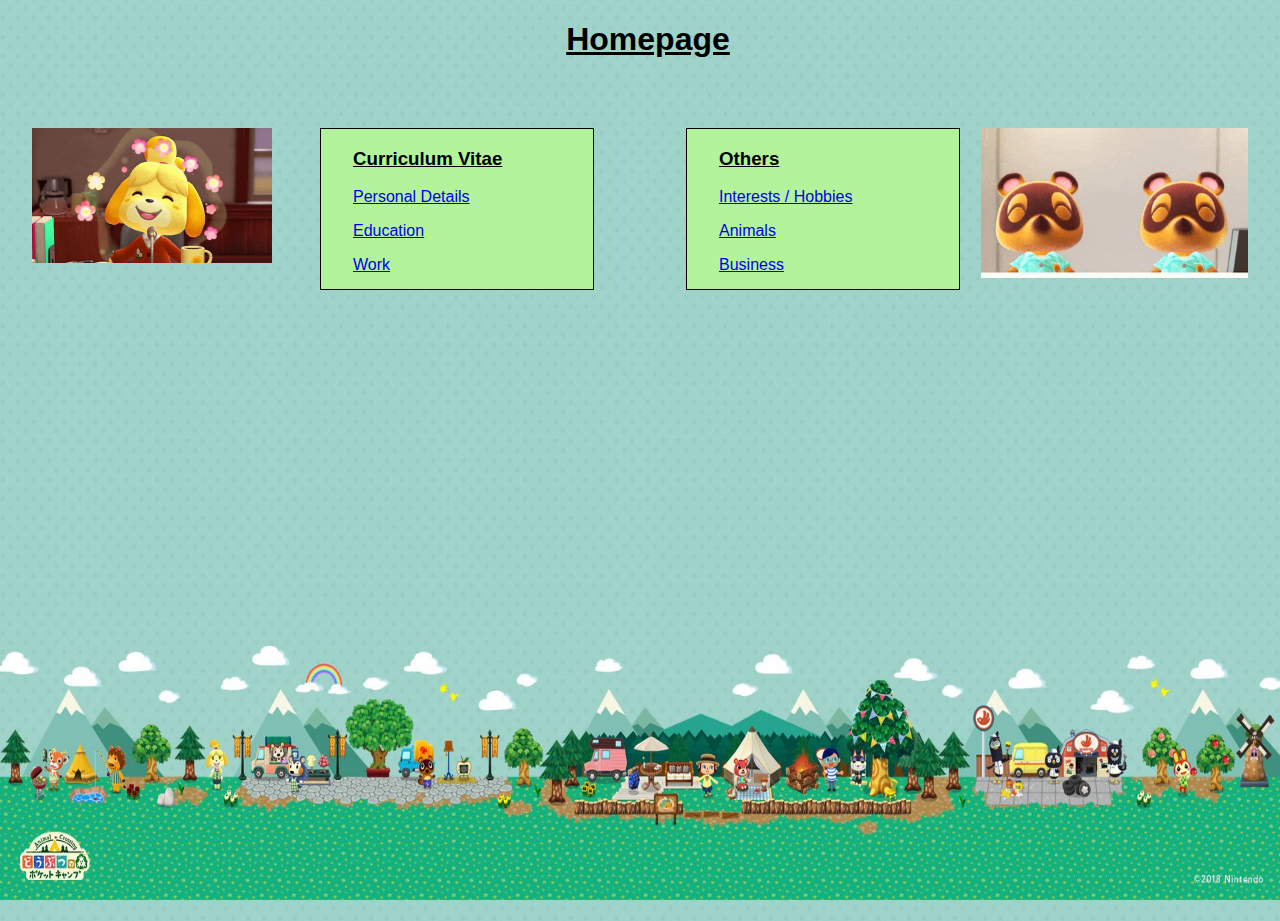
<file: index.html>
<!DOCTYPE html>
<html>

<head>
<script src="https://ajax.googleapis.com/ajax/libs/jquery/3.6.3/jquery.min.js"></script>
  
<style type="text/css">
    #Left{
top:8em;
left:20em;

width:15em;
height:10em;

background-color:#B3F39B;

position: absolute;

padding-left:2em;

border:1px solid black;
}

    #Right{
top:8em;
right:20em;

width:15em;
height:10em;

background-color:#B3F39B;

position: absolute;

padding-left:2em;

border:1px solid black;
}

  #leftgif{
    top: 8em;
    left: 2em;
    position: absolute;
  }

  #rightgif{
    top:8em;
    right: 2em;
    position: absolute;
  }

h1{text-align: center;}

body {
  background-image: url('thumb-1920-956578.jpg');
  background-size: 100% 100%;
}

  
</style> 
  
  
  <meta charset="utf-8">
  <meta name="viewport" content="width=device-width">
  <title>replit</title>
  <link href="style.css" rel="stylesheet" type="text/css" />
</head>


<body>
  <h1><b><u>Homepage</u></b></h1>

  <div id="leftgif">
  <img src="isabella.gif"
    width=50%>
  </div>

  <div id="rightgif">
  <img src="Tomnokikds.gif"
    width=75%
    align="right">
  </div>

  <div id="Left">
    <h3><u>Curriculum Vitae</u></h3>
      <p><a href="CV.html">Personal Details</a></p>
      <p><a href="education.html">Education</a></p>
      <p><a href="work.html">Work</a></p>
  </div>
  
  <div id="Right">
   <h3><u>Others</u></h3>
    <p><a href="interest1.html">Interests / Hobbies</a></p>
    <p><a href="interest2.html">Animals</a></p>
    <p><a href="ebusiness1.html">Business</a></p>
  </div>
  
    
  <script src="script.js">
  </script>

  <script src="https://replit.com/public/js/replit-badge.js" theme="blue" defer></script> 
</body>

</html>
</file>
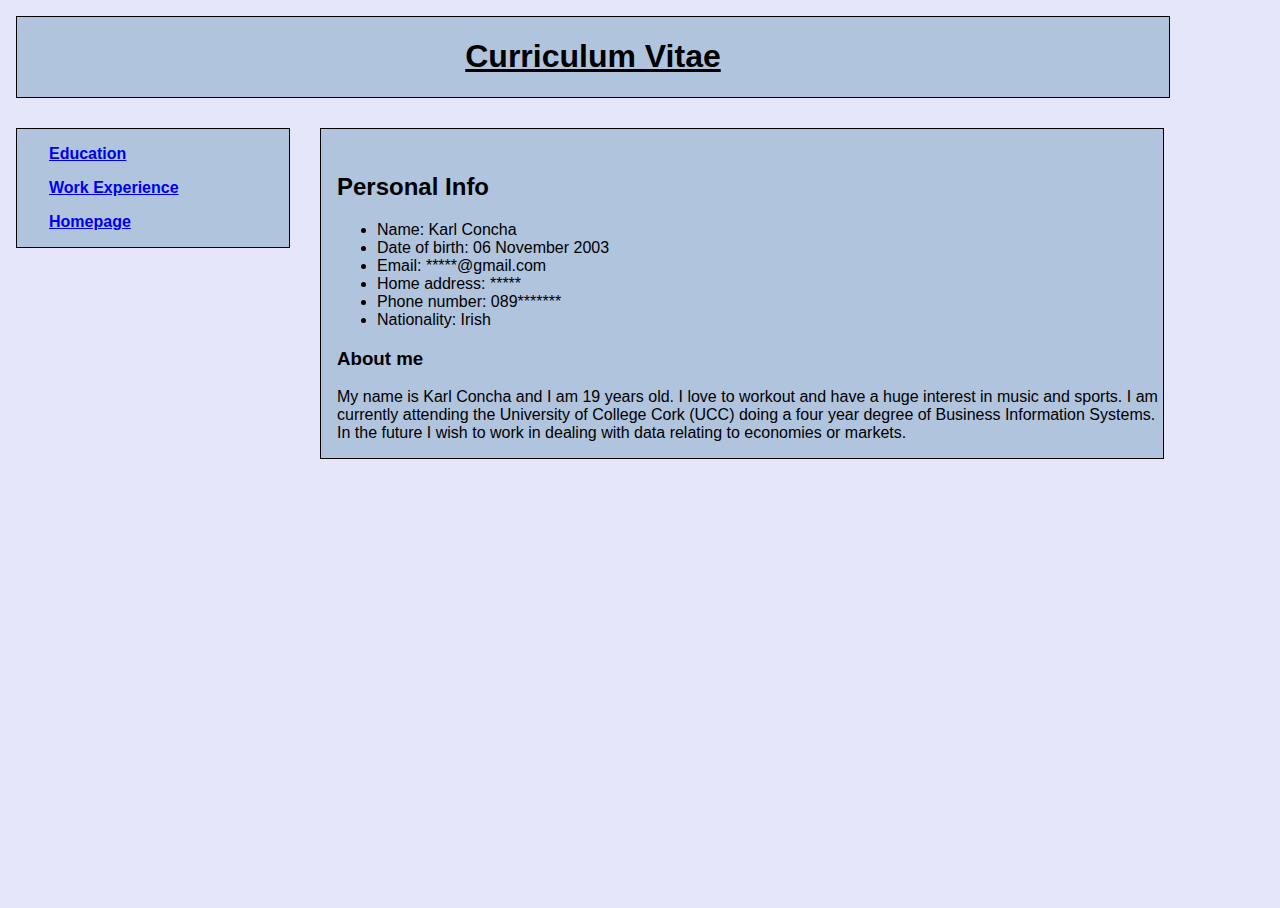
<file: CV.html>
<!DOCTYPE html>
<html>

<head>
  <meta charset="utf-8">
  <meta name="viewport" content="width=device-width">
  <title>replit</title>
  <link href="style.css" rel="stylesheet" type="text/css" />

</head>

  <body style="background-color:lavender;">

<body>
  <div id="banner">
    <h1><U>Curriculum Vitae</U></h1>
  </div>

  <div id="content">
  <h2>Personal Info</h2>
  <ul>
    <li>Name: Karl Concha</li>
    <li>Date of birth: 06 November 2003</li>
    <li>Email: *****@gmail.com</li>
    <li>Home address: *****</li>
    <li>Phone number: 089*******</li>
    <li>Nationality: Irish</li>
</ul>

  <h3>About me</h3>
  <p>My name is Karl Concha and I am 19 years old. I love to workout and have a huge interest in music and sports. I am currently attending the University of College Cork (UCC) doing a four year degree of Business Information Systems. In the future I wish to work in dealing with data relating to economies or markets. </p>
  </div>

  <div id="navpanel">
  <p><b><a href="education.html">Education</a></b></p>
  <p><b><a href="work.html">Work Experience</a></b></p>
  <p><b><a href="index.html">Homepage</a></b></p>
  </div>


  <script src="script.js">
  </script>

 <!--
  This script places a badge on your repl's full-browser view back to your repl's cover
  page. Try various colors for the theme: dark, light, red, orange, yellow, lime, green,
  teal, blue, blurple, magenta, pink!
  -->
  <script src="https://replit.com/public/js/replit-badge.js" theme="blue" defer></script> 
</body>

</html>
</file>
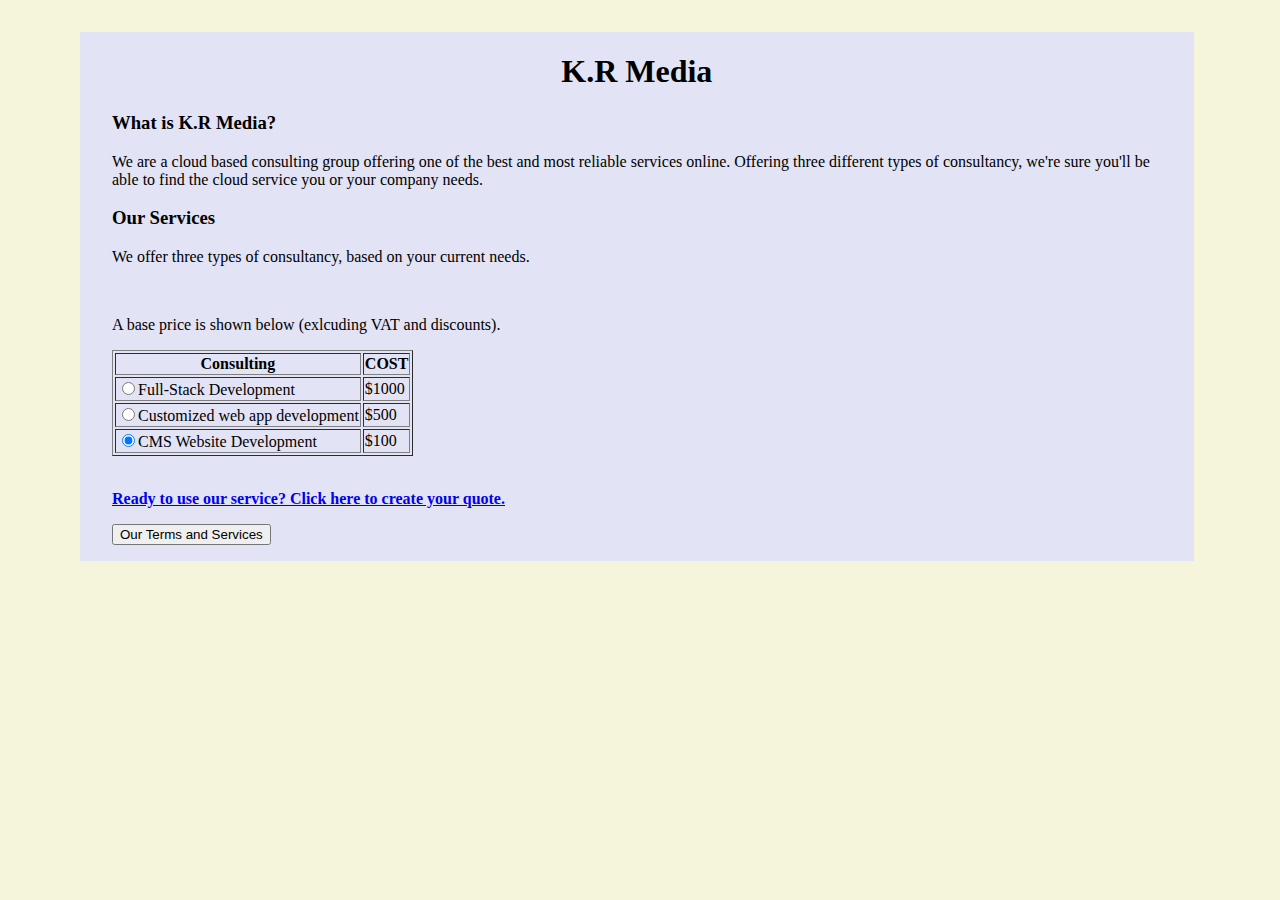
<file: ebusiness1.html>
<html>
<head>
 <title> K.R Media </title>
 <script type="text/javascript" language="javascript">
 function popup() {
 alert("K.R Media is not obliged to give any personal information to external parties. However if you agree to to share analytical data, you're quote and preferences will be recorded in order to improve the program.");
 } 
 </script>

  <style>
    h1{text-align: center;}
    
  </style>

  <style type="text/css">
      #Block{
top:2em;
left:5em;

width:82%;

background-color:#E2E3F5;

position: absolute;

padding-left:2em;
padding-right:2em;

}
  </style>
</head>
  <body style="background-color: beige;">
<body>
  <div id="Block">
    <h1 >K.R Media</h1>

    <h3>What is K.R Media?</h3>
      <p>We are a cloud based consulting group offering one of the best and most reliable services online. Offering three different types of consultancy, we're sure you'll be able to find the cloud service you or your company needs.</p>

    <h3>Our Services</h3>
    <p> We offer three types of consultancy, based on your current needs.</p>

    <br />

    <p>A base price is shown below (exlcuding VAT and discounts).</p>

   <table border="1">
      <tr>
        <th>Consulting</th>  <th>COST</th>
      </tr>
      <tr>
        <td><input type="radio" name="Consulting" value="A" checked>Full-Stack Development</td>
        <td>$1000</td>
      </tr>
      <tr>
        <td><input type="radio" name="Consulting" value="B">Customized web app development</td>
        <td>$500</td>
      </tr>
      </td>
       <td><input type="radio" name="Consulting" value="A" checked>CMS Website Development</td>
        <td>$100</td>
      </tr>
   </table>

  <br />

    <p><b><a href="ebusiness2.html">Ready to use our service? Click here to create your quote.</a></b></p>

  <form>
   <input type="button" onclick="popup()" value="Our Terms and Services" />
  </form>
  </div>


</body>
</html>
</file>
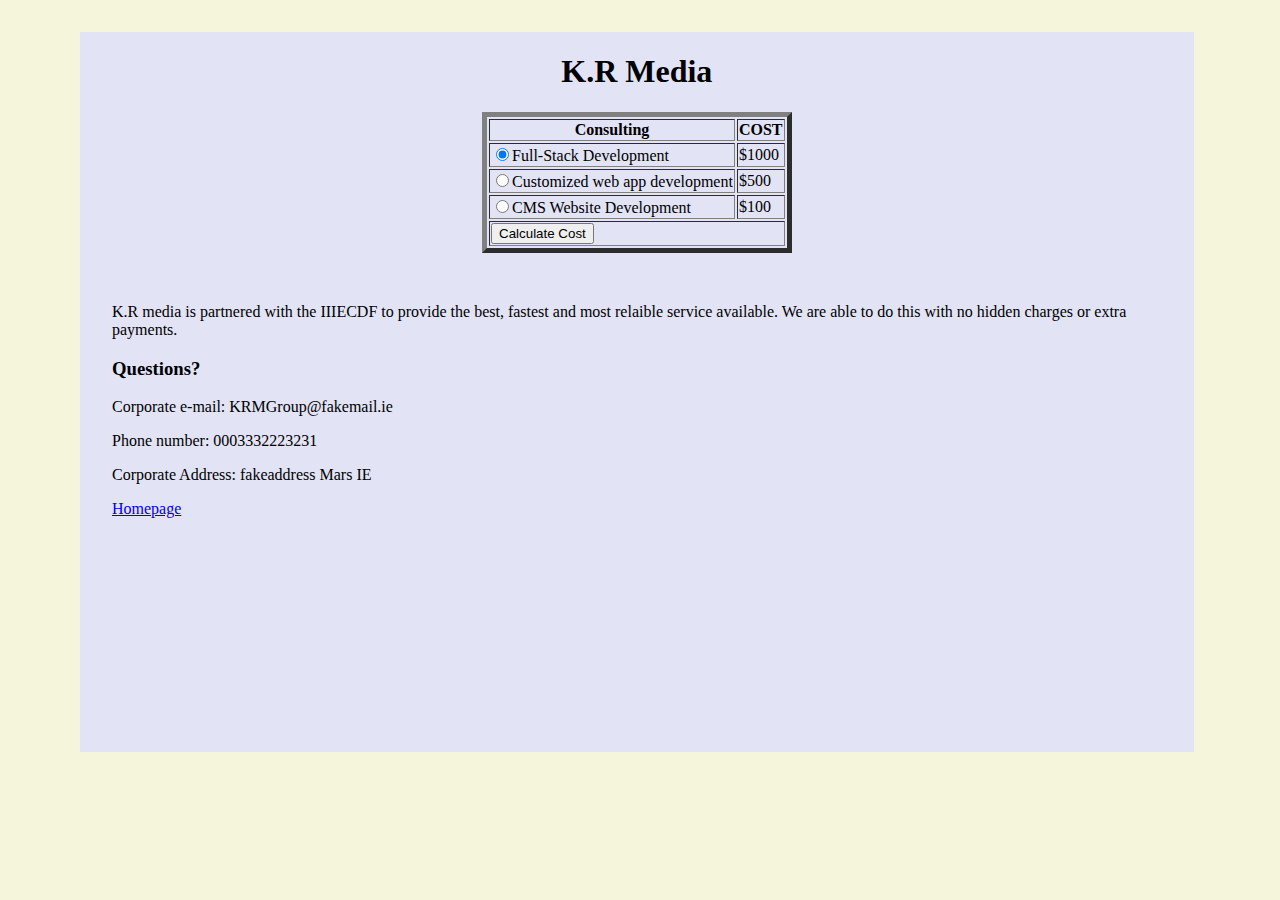
<file: ebusiness2.html>
<html>
<head>
 <title> K.R Media </title>

<script src="script.js">
  </script>
  
  <style>
    h1{text-align: center;}
    table.center{
  margin-left: auto;
  margin-right: auto;
}
  </style>

  <style type="text/css">
      #Block{
top:2em;
left:5em;

width:82%;
height:80%;

background-color:#E2E3F5;

position: absolute;

padding-left:2em;
padding-right:2em;

}
  </style>
</head>
  <body style="background-color: beige;">
<body>
  <div id="Block">
    <h1 >K.R Media</h1>

  <form name=ConsultForm>
   <table border="5", class="center">
      <tr>
        <th>Consulting</th>  <th>COST</th>
      </tr>
      <tr>
        <td><input type="radio" name="Consulting" value="A" checked>Full-Stack Development</td>
        <td>$1000</td>
      </tr>
      <tr>
        <td><input type="radio" name="Consulting" value="A">Customized web app development</td>
        <td>$500</td>
      </tr>
      </td>
       <td><input type="radio" name="Consulting" value="A">CMS Website Development</td>
        <td>$100</td>
      </tr>
    <tr>
      <td colspan="2"><input type="button" onClick="calcOpt()" value="Calculate Cost" name="calc"></td>          
    </tr>
   </table>
  </form>

  <br />
    <p>K.R media is partnered with the IIIECDF to provide the best, fastest and most relaible service available. We are able to do this with no hidden charges or extra payments.</p>

    <h3>Questions?</h3>
    <p>Corporate e-mail: KRMGroup@fakemail.ie</p>
    <P>Phone number: 0003332223231</P>
    <P>Corporate Address: fakeaddress Mars IE</P>
    <p><a href="index.html">Homepage</p>
  </div>


</body>
</html>
</file>
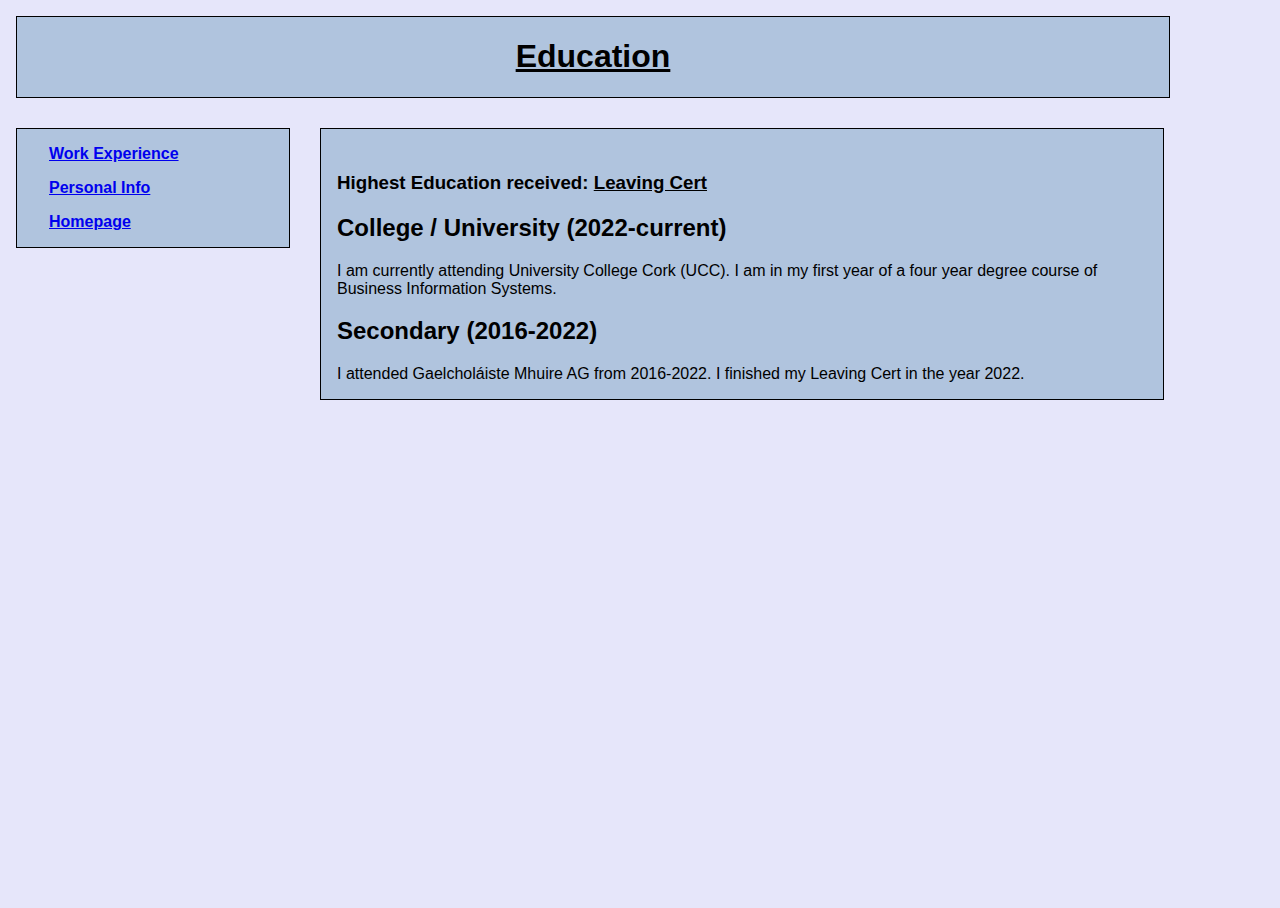
<file: education.html>
<!DOCTYPE html>
<html>

<head>
  <meta charset="utf-8">
  <meta name="viewport" content="width=device-width">
  <title>replit</title>
  <link href="style.css" rel="stylesheet" type="text/css" />
  
</head>

  <body style="background-color:lavender;">

<body>
  <div id="banner">
    <h1><b><u>Education</u></b></h1>
  </div>

  <div id="content">
  <h3>Highest Education received: <u>Leaving Cert</u></h3>

  <h2> College / University (2022-current) </h2>
  <p>I am currently attending University College Cork (UCC). I am in my first year of a four year degree course of Business Information Systems. </p>

  <h2> Secondary (2016-2022) </h2>
  <p>I attended Gaelcholáiste Mhuire AG from 2016-2022. I finished my Leaving Cert in the year 2022. </p>
  </div>

  <div id="navpanel">
    <p><b><a href="work.html">Work Experience</a></b></p>
    <p><b><a href="CV.html">Personal Info</a></b></p>
    <p><b><a href="index.html">Homepage</a></b></p>
  </div>

  <script src="script.js">
  </script>

 <!--
  This script places a badge on your repl's full-browser view back to your repl's cover
  page. Try various colors for the theme: dark, light, red, orange, yellow, lime, green,
  teal, blue, blurple, magenta, pink!
  -->
  <script src="https://replit.com/public/js/replit-badge.js" theme="blue" defer></script> 
</body>

</html>
</file>
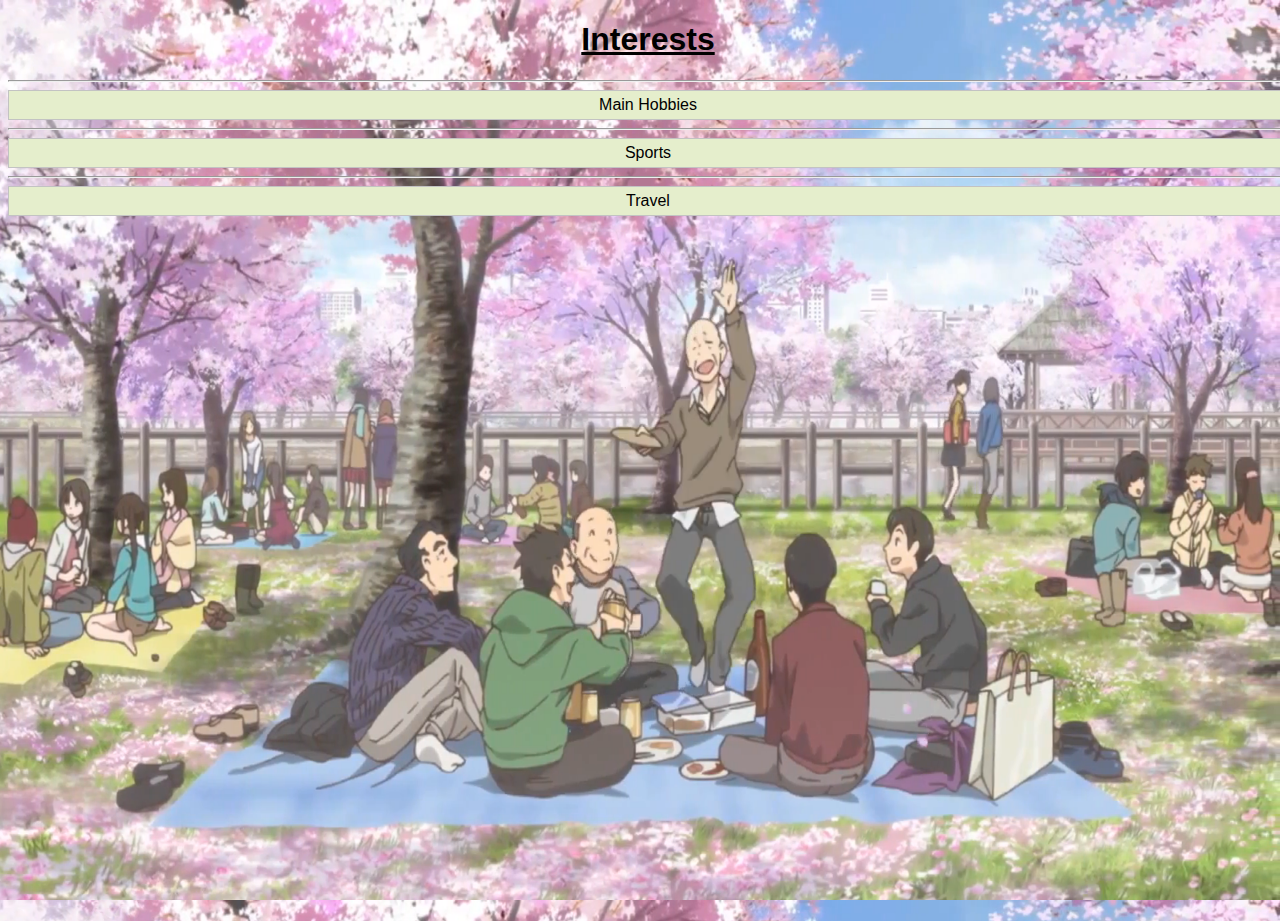
<file: interest1.html>
<!DOCTYPE html>
<html>

<head>
  <meta charset="utf-8">
  <meta name="viewport" content="width=device-width">
  <title>replit</title>
  <link href="style.css" rel="stylesheet" type="text/css" />
</head>

<script src="https://ajax.googleapis.com/ajax/libs/jquery/3.6.3/jquery.min.js"></script>
  
<style>
  body {
  background-image: url('hanami-amaama-to-inazuma-02.jpg');
  background-size: 100% 100%;
}
  #panel, #flip {
  padding: 5px;
  text-align: center;
  background-color: #e5eecc;
  border: solid 1px #c3c3c3;
}

  #panel {
  padding: 50px;
  display: none;
}
  
  #panel2, #flip2 {
  padding: 5px;
  text-align: center;
  background-color: #e5eecc;
  border: solid 1px #c3c3c3;
}

    #panel2 {
  padding: 50px;
  display: none;
}

  #panel3, #flip3 {
  padding: 5px;
  text-align: center;
  background-color: #e5eecc;
  border: solid 1px #c3c3c3;
}

    #panel3 {
  padding: 50px;
  display: none;
}
</style>

<script>
  $(document).ready(function(){
  $("#flip").click(function(){
    $("#panel").slideToggle("slow");
  });
});

  $(document).ready(function(){
  $("#flip2").click(function(){
    $("#panel2").slideToggle("slow");
  });
});

    $(document).ready(function(){
  $("#flip3").click(function(){
    $("#panel3").slideToggle("slow");
  });
});
</script>
  
<body>

<div id="smallbanner">
 <h1 align="center"><u><b>Interests</b></u></h1>
</div>

  <hr />
  
  <div id="flip">Main Hobbies</div>

  <div id="panel"> My interests are broad but I do have preferences.

  <p align="center">During my free time, I like <b>listening to music</b> and discovering new artists and genres. A great advantage is, <br />in turn, finding new music makes me revved up for workouts (or doing something productive in general).</p>

  <table>
    <tr>
      <img src="NWA.jpg" alt="nwa" style="width:300px;height:300px;"> 
      <img src="mario64.jpg" alt="mario" style="width:300px;height:300px;">
      <img src="Beatles.jpg" alt="btls" style="width:300px;height:300px;">
      <img src="animalcrossing.jpg" alt="dos2" style="width:300px;height:300px;">
      <img src="Slipknot.jpg" alt="sk" style="width:300px;height:300px;">
      <img src="draingang.jpg" alt="dg" style="width:300px;height:300px;">
    </tr>
  </table>

  <p align="center">Although not often, <b>I do play some games.</b> Mainly I play games that isn't fast paced, for example Animal Crossing, Divinity Original Sin 2 or Mario. I love to do <b>calisthenics</b> as a good workout.</p>

  </div>
  
   <hr />
    
  <div id="flip2">Sports</div>

  <div id="panel2">
    <table>
      <tr>
        <img src="giannais.jpg" style="width:400px; height:300px;">
        <img src="chuck.jpg" style="width:400px; height:300px;">
        <img src="Lobcity.jpg" style="width:400px; height:300px;">
        <img src="Miami heat.jpg" style="width:400px; height:300px;">
      </tr>
    </table>

  <p>I watch the <b>NBA</b> and play some <b>basketball.</b> I have a bias towards Milwaukee Bucks and Chicago Bulls for the Eastern Division. For the Western Division it would have to be either the LA Clippers or Phoenix Suns. My favourite player would probably be Dwayne Wayde.</p>
    
  </div>

  <hr />
  
  <div id="flip3">Travel</div>

  <div id="panel3">
  <p>I have travelled to countries like Italy, England, Austria and Philippines before. I plan on travelling during easter or summer holidays again with my family. In the future I want to travel to Japan or Australia.</p>

  </div>
  

  <script src="script.js">
  </script>

  <script src="https://replit.com/public/js/replit-badge.js" theme="blue" defer></script> 
</body>

</html>
</file>
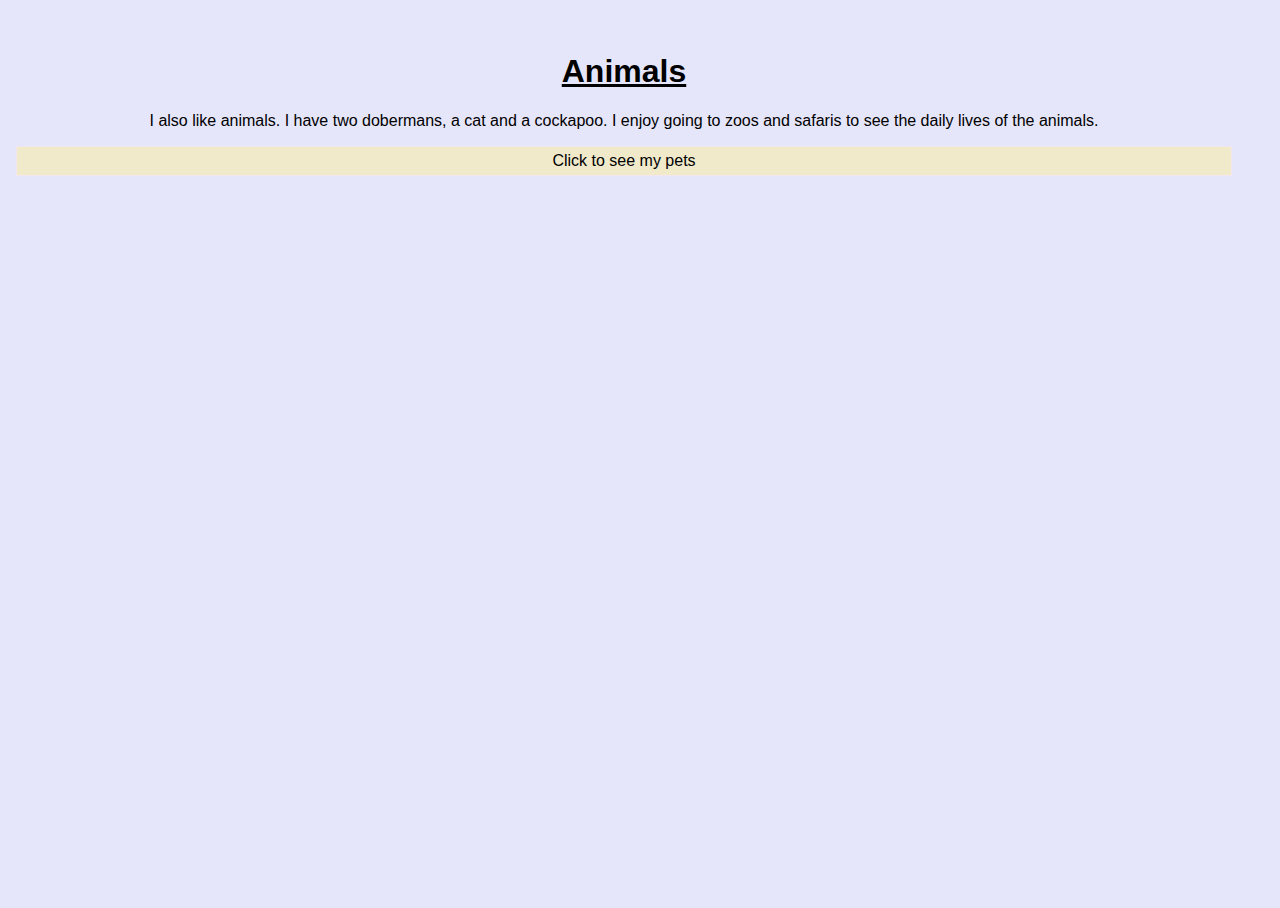
<file: interest2.html>
<!DOCTYPE html>
<html>

<head>
  <meta charset="utf-8">
  <meta name="viewport" content="width=device-width">
  <title>replit</title>
  <link href="style.css" rel="stylesheet" type="text/css" />

<script src="https://ajax.googleapis.com/ajax/libs/jquery/3.6.3/jquery.min.js"></script>
<script> 
$(document).ready(function(){
  $("#flip").click(function(){
    $("#panel").slideDown("slow");
  });
});
</script>
  
<style type="text/css">
      #MainBlock{
top:2em;
left:1em;

width:95%;
height:95%;

background-color:lavender;

position: absolute;
text-align: center

}

#panel, #flip { 
  padding: 5px;
  text-align: center;
  background-color: #F0EACB;
  border: solid 1px #F2E6EF;
}

#panel {

  padding: 50px;
  display: none;
}
</style>

</head>
  <body style="background-color:lavender;">

<body>
    <div id="MainBlock">
      <h1><u>Animals</u></h1>
      <p>I also like animals. I have two dobermans, a cat and a cockapoo. I enjoy going to zoos and safaris to see the daily lives of the animals.</p>

    <div id="flip">Click to see my pets</div>
    <div id="panel">
          <table>
      <tr>
        <img src="Francesca.jpg" style="width:300px; height: 200px;">

        <br />
        <img src="Sam.jpeg" style="width:200px; height: 200px;">

        <br />
        <img src="Bart.png" style="width:150px; height:200px;">

        <br />
        <img src="Theo.png" style="width:200px; height:200px;">
      </tr>
    </table>
    </div>

      
    </div>

  <script src="script.js">
  </script>

  <script src="https://replit.com/public/js/replit-badge.js" theme="blue" defer></script> 
</body>

</html>
</file>
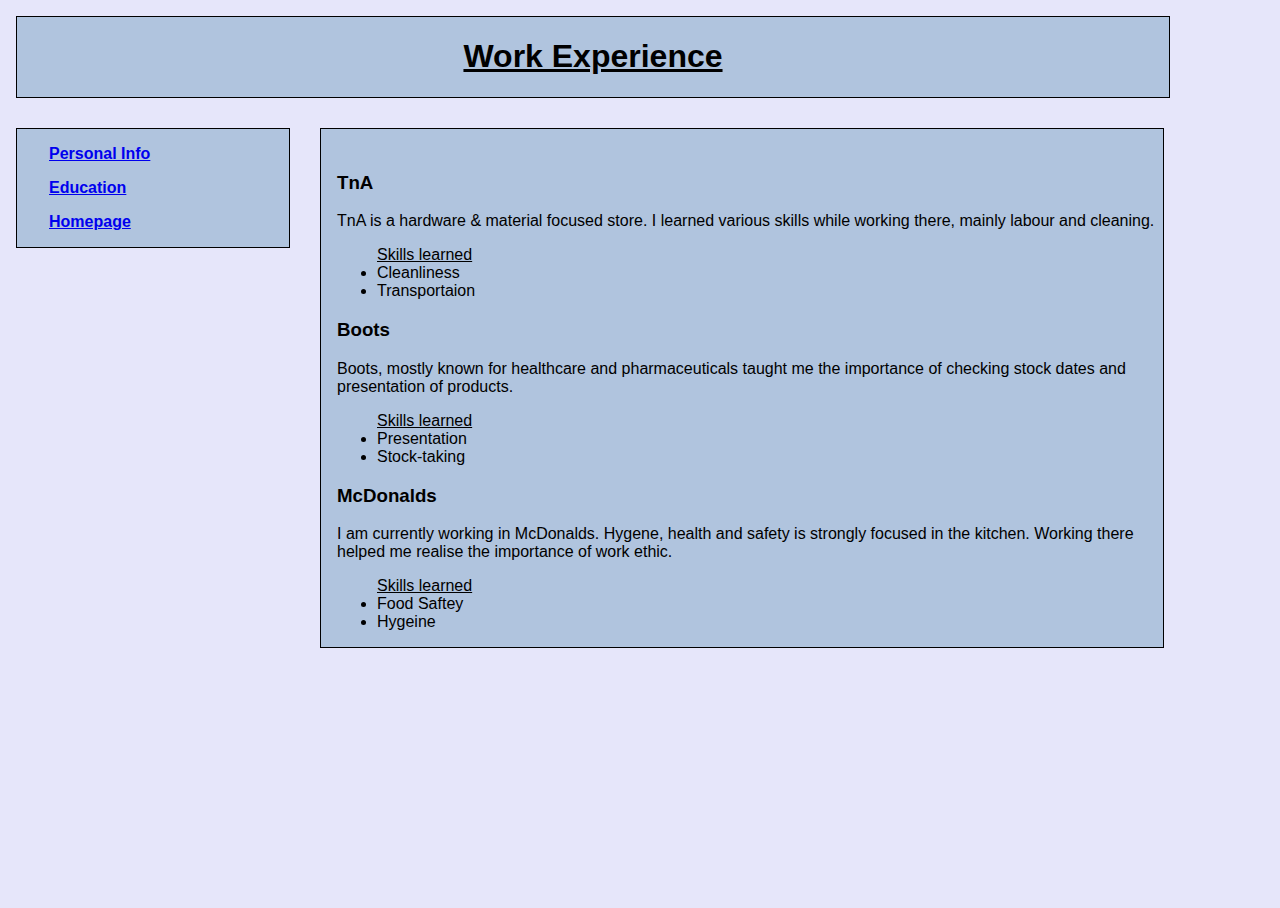
<file: work.html>
<!DOCTYPE html>
<html>

<head>
  <meta charset="utf-8">
  <meta name="viewport" content="width=device-width">

  <title>replit</title>
  <link href="style.css" rel="stylesheet" type="text/css">

  <body style="background-color:lavender;">

<body>
  <div id="banner">
    <h1><b><u>Work Experience</u></b></h1>
  </div>

  <div id="content">
  <h3>TnA</h3>
  <p>TnA is a hardware & material focused store. I learned various skills while working there, mainly labour and cleaning.</p>
  <ul> <u>Skills learned</u>
    <li> Cleanliness</li>
    <li> Transportaion</li>
  </ul>

  <h3>Boots</h3>
  <p>Boots, mostly known for healthcare and pharmaceuticals taught me the importance of checking stock dates and presentation of products. </p>
  <ul> <u>Skills learned</u>
    <li> Presentation</li>
    <li> Stock-taking</li>
  </ul>

  <h3>McDonalds</h3>
  <p>I am currently working in McDonalds. Hygene, health and safety is strongly focused in the kitchen. Working there helped me realise the importance of work ethic. 
  <ul> <u>Skills learned</u>
    <li> Food Saftey</li>
    <li> Hygeine </li>
  </ul>
  </div>

  <div id="navpanel">
    <p><b><a href="CV.html">Personal Info</a></b></p>
    <p><b><a href="education.html">Education</a></b></p>
    <p><b><a href="index.html">Homepage</a></b></p>
  </div>

  <script src="script.js">
  </script>

 <!--
  This script places a badge on your repl's full-browser view back to your repl's cover
  page. Try various colors for the theme: dark, light, red, orange, yellow, lime, green,
  teal, blue, blurple, magenta, pink!
  -->
  <script src="https://replit.com/public/js/replit-badge.js" theme="blue" defer></script> 
</body>

</html>
</file>
<file: style.css>
html, body {
  height: 100%;
  width: 100%;

  font-family: "Verdana", sans-serif;
}

  #banner{
top:1em;
left:1em;

width:90%;
height:5em;

background-color:lightsteelblue;
border:thin navy;

text-align:center;

position: absolute;

border:1px solid black;
}
    #navpanel{
top:8em;
left:1em;

width:15em;

background-color:lightsteelblue;
border:thin navy;

position: absolute;

padding-left:2em;

border:1px solid black;

}

    #content{
top:8em;
left:20em;

width:64.5%;

background-color:lightsteelblue;
border:thin navy;

position: absolute;

padding-left:1em;
padding-top:1.5em;

border:1px solid black;
}
</file>
